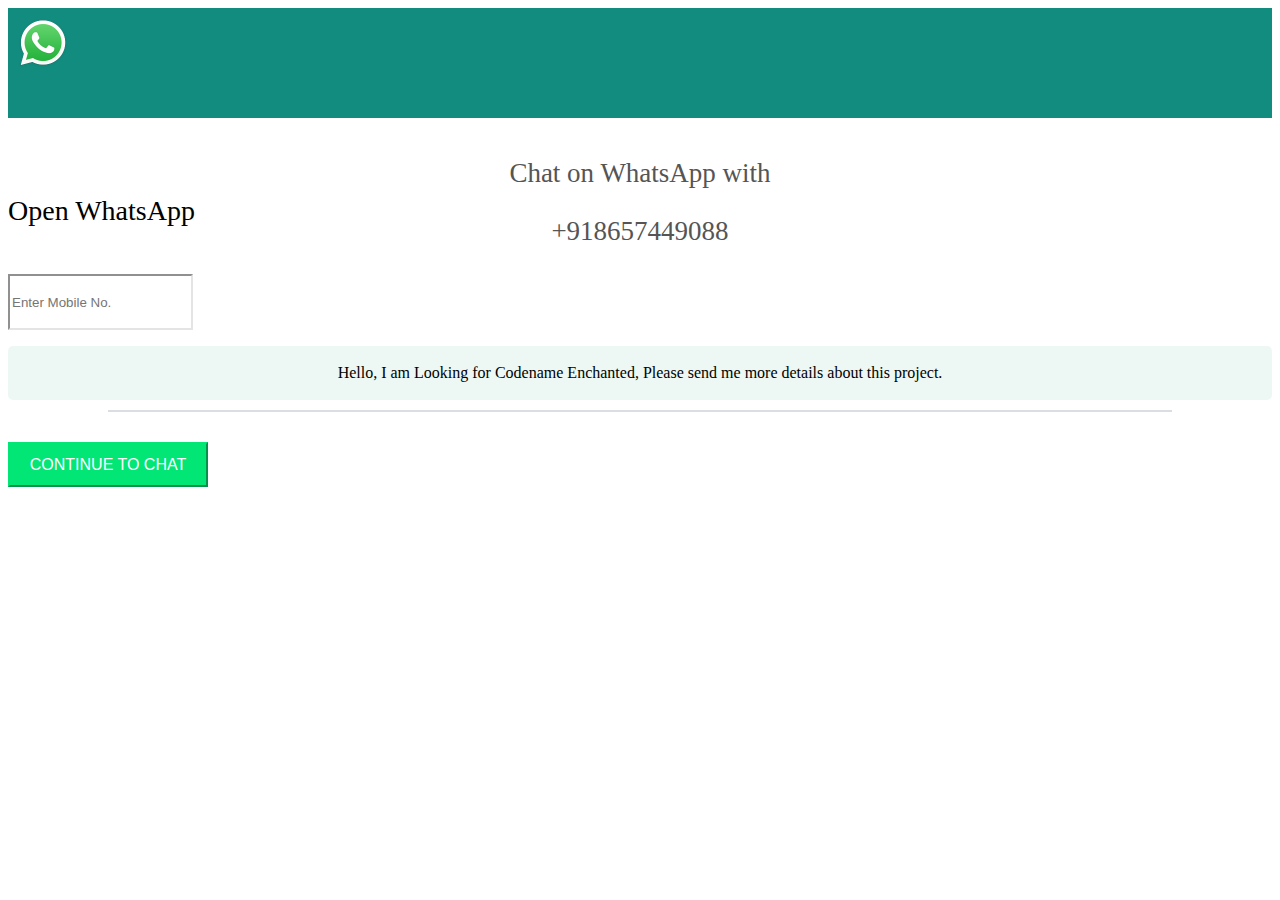
<file: whatsapp/index.html>
<!DOCTYPE html><html><head><meta charSet="utf-8"/><meta http-equiv="x-ua-compatible" content="ie=edge"/><meta name="viewport" content="width=device-width, initial-scale=1, shrink-to-fit=no"/><meta name="generator" content="Gatsby 4.15.2"/><style>.gatsby-image-wrapper{position:relative;overflow:hidden}.gatsby-image-wrapper picture.object-fit-polyfill{position:static!important}.gatsby-image-wrapper img{bottom:0;height:100%;left:0;margin:0;max-width:none;padding:0;position:absolute;right:0;top:0;width:100%;object-fit:cover}.gatsby-image-wrapper [data-main-image]{opacity:0;transform:translateZ(0);transition:opacity .25s linear;will-change:opacity}.gatsby-image-wrapper-constrained{display:inline-block;vertical-align:top}</style><noscript><style>.gatsby-image-wrapper noscript [data-main-image]{opacity:1!important}.gatsby-image-wrapper [data-placeholder-image]{opacity:0!important}</style></noscript><script type="module">const e="undefined"!=typeof HTMLImageElement&&"loading"in HTMLImageElement.prototype;e&&document.body.addEventListener("load",(function(e){const t=e.target;if(void 0===t.dataset.mainImage)return;if(void 0===t.dataset.gatsbyImageSsr)return;let a=null,n=t;for(;null===a&&n;)void 0!==n.parentNode.dataset.gatsbyImageWrapper&&(a=n.parentNode),n=n.parentNode;const o=a.querySelector("[data-placeholder-image]"),r=new Image;r.src=t.currentSrc,r.decode().catch((()=>{})).then((()=>{t.style.opacity=1,o&&(o.style.opacity=0,o.style.transition="opacity 500ms linear")}))}),!0);</script><title data-react-helmet="true"></title><link rel="sitemap" type="application/xml" href="/sitemap/sitemap-index.xml"/><link rel="icon" href="/favicon-32x32.png?v=53aa06cf17e4239d0dba6ffd09854e02" type="image/png"/><link rel="manifest" href="/manifest.webmanifest" crossorigin="anonymous"/><link rel="apple-touch-icon" sizes="48x48" href="/icons/icon-48x48.png?v=53aa06cf17e4239d0dba6ffd09854e02"/><link rel="apple-touch-icon" sizes="72x72" href="/icons/icon-72x72.png?v=53aa06cf17e4239d0dba6ffd09854e02"/><link rel="apple-touch-icon" sizes="96x96" href="/icons/icon-96x96.png?v=53aa06cf17e4239d0dba6ffd09854e02"/><link rel="apple-touch-icon" sizes="144x144" href="/icons/icon-144x144.png?v=53aa06cf17e4239d0dba6ffd09854e02"/><link rel="apple-touch-icon" sizes="192x192" href="/icons/icon-192x192.png?v=53aa06cf17e4239d0dba6ffd09854e02"/><link rel="apple-touch-icon" sizes="256x256" href="/icons/icon-256x256.png?v=53aa06cf17e4239d0dba6ffd09854e02"/><link rel="apple-touch-icon" sizes="384x384" href="/icons/icon-384x384.png?v=53aa06cf17e4239d0dba6ffd09854e02"/><link rel="apple-touch-icon" sizes="512x512" href="/icons/icon-512x512.png?v=53aa06cf17e4239d0dba6ffd09854e02"/></head><body><div id="___gatsby"><div style="outline:none" tabindex="-1" id="gatsby-focus-wrapper"><div class="d-flex justify-content-center" style="height:110px;background:#128c7e;line-height:110px"><div><img style="width:50px;margin:10px" src="/static/whatsapp-logo-ea124139dc324ab2609116148f31c6bb.png" alt="whatsApp"/></div><p class="text-white mb-0" style="font-size:28px">Open WhatsApp</p></div><div class="p-3"><p style="font-weight:400;font-size:27px;margin-top:40px;text-align:center;color:#555">Chat on WhatsApp with<!-- --><br/> <!-- --><p>+918657449088</p>
<!-- --></p><div class="mb-3"><input placeholder="Enter Mobile No." name="mobile" style="border-color:rgb(228, 228, 228);height:50px;color:rgb(85, 85, 85)" type="number" id="MobileNo" class="form-control"/><p class="form_error"></p></div><p style="background-color:#edf8f4;padding:18px;margin:10px 0px;font-size:16px;border-radius:5px;text-align:center">Hello, I am Looking for Codename Enchanted, Please send me more details about this project.</p><hr style="border-top:1px solid #eee;background:#dadde1;border-width:0;color:#dadde1;height:2px;margin:10px 100px"/><div class="text-center pt-5"><button type="button" class="btn" style="background-color:#01e675;border-color:#01e675;margin:20px auto;height:45px;text-transform:uppercase;font-size:16px;width:200px;color:#fff">Continue to chat </button></div></div></div><div id="gatsby-announcer" style="position:absolute;top:0;width:1px;height:1px;padding:0;overflow:hidden;clip:rect(0, 0, 0, 0);white-space:nowrap;border:0" aria-live="assertive" aria-atomic="true"></div></div><script id="gatsby-script-loader">/*<![CDATA[*/window.pagePath="/whatsapp/";window.___webpackCompilationHash="caffafce3d4ad87820f7";/*]]>*/</script><script id="gatsby-chunk-mapping">/*<![CDATA[*/window.___chunkMapping={"polyfill":["/polyfill-aeb021145874e8e3293c.js"],"app":["/app-e3ea75057bddfc18654e.js"],"gatsby-plugin-image":["/gatsby-plugin-image-aea88b55fff4e09b3262.js"],"component---src-pages-404-js":["/component---src-pages-404-js-fde59bc2b65793ce5053.js"],"component---src-pages-disclaimer-js":["/component---src-pages-disclaimer-js-795abf2617d767715f50.js"],"component---src-pages-index-js":["/component---src-pages-index-js-7a6ffad288b57bf13d93.js"],"component---src-pages-nri-js":["/component---src-pages-nri-js-3dd2b63639b1052167e4.js"],"component---src-pages-policy-js":["/component---src-pages-policy-js-4d6976546168d740d426.js"],"component---src-pages-terms-js":["/component---src-pages-terms-js-4508d915052785293f40.js"],"component---src-pages-thanks-js":["/component---src-pages-thanks-js-f7f2c45ba3e05ff53bbb.js"],"component---src-pages-whatsapp-js":["/component---src-pages-whatsapp-js-fc48b17834f4fe73b24d.js"]};/*]]>*/</script><script src="/polyfill-aeb021145874e8e3293c.js" nomodule=""></script><script src="/app-e3ea75057bddfc18654e.js" async=""></script><script src="/framework-db705f8e2ffa163848b0.js" async=""></script><script src="/webpack-runtime-fbd13e11436c5c47387d.js" async=""></script></body></html>
</file>
